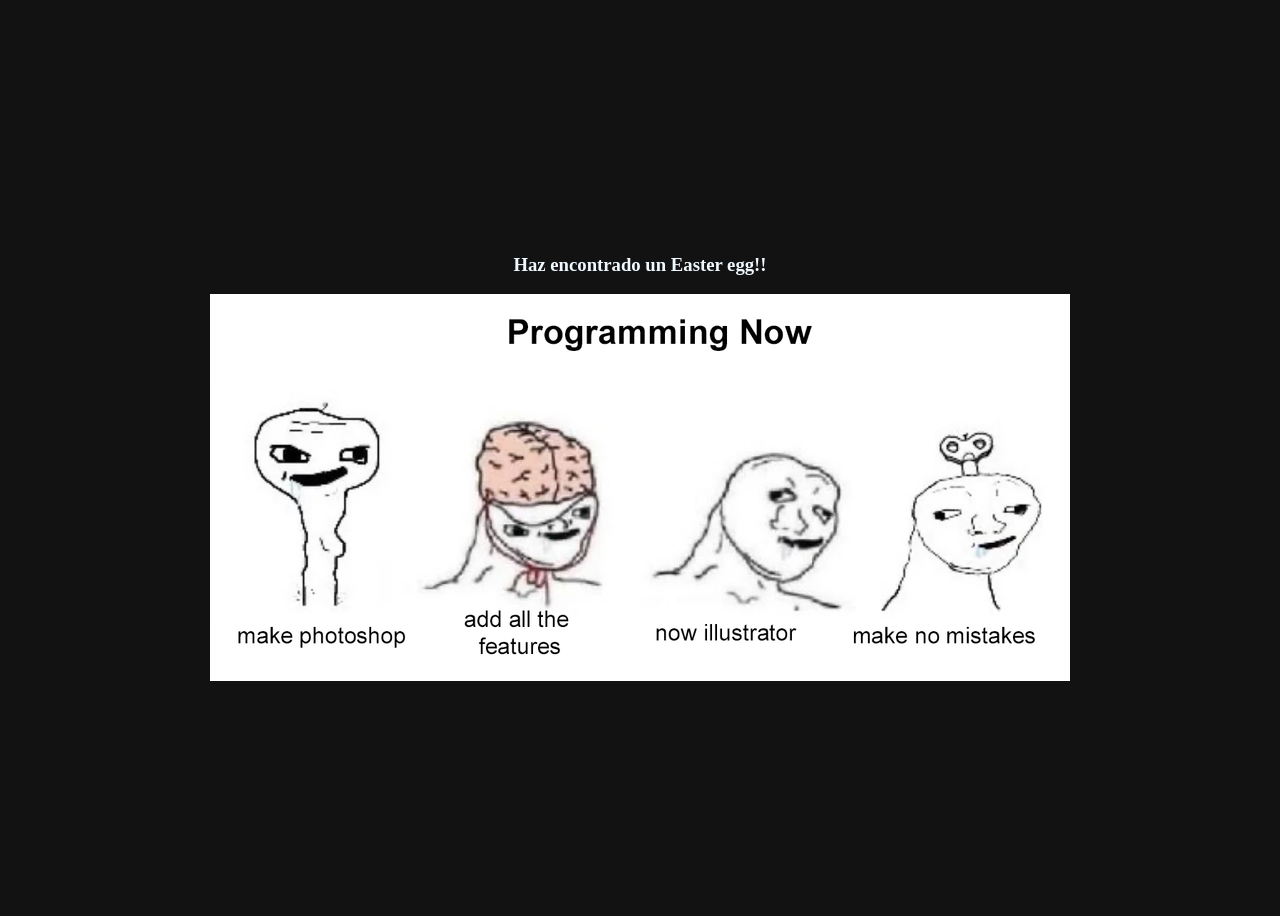
<file: eastereggs/easteregg1.htm>
<!DOCTYPE html>
<html lang="en">
<head>
    <meta charset="UTF-8">
    <meta name="viewport" content="width=device-width, initial-scale=1.0">
    <title>jejeje</title>
    <link rel="stylesheet" href="easteregg1.css">
</head>
<body>

    <div class="meme">
    <h3>Haz encontrado un <b>Easter egg!!</b></h3>

    <img src="Media/meme.png" alt=":D">
    </div>

    <audio src="Media/yeah-yeah-yeahs-heads-will-roll.mp3" autoplay loop></audio>

</body>
</html>
</file>
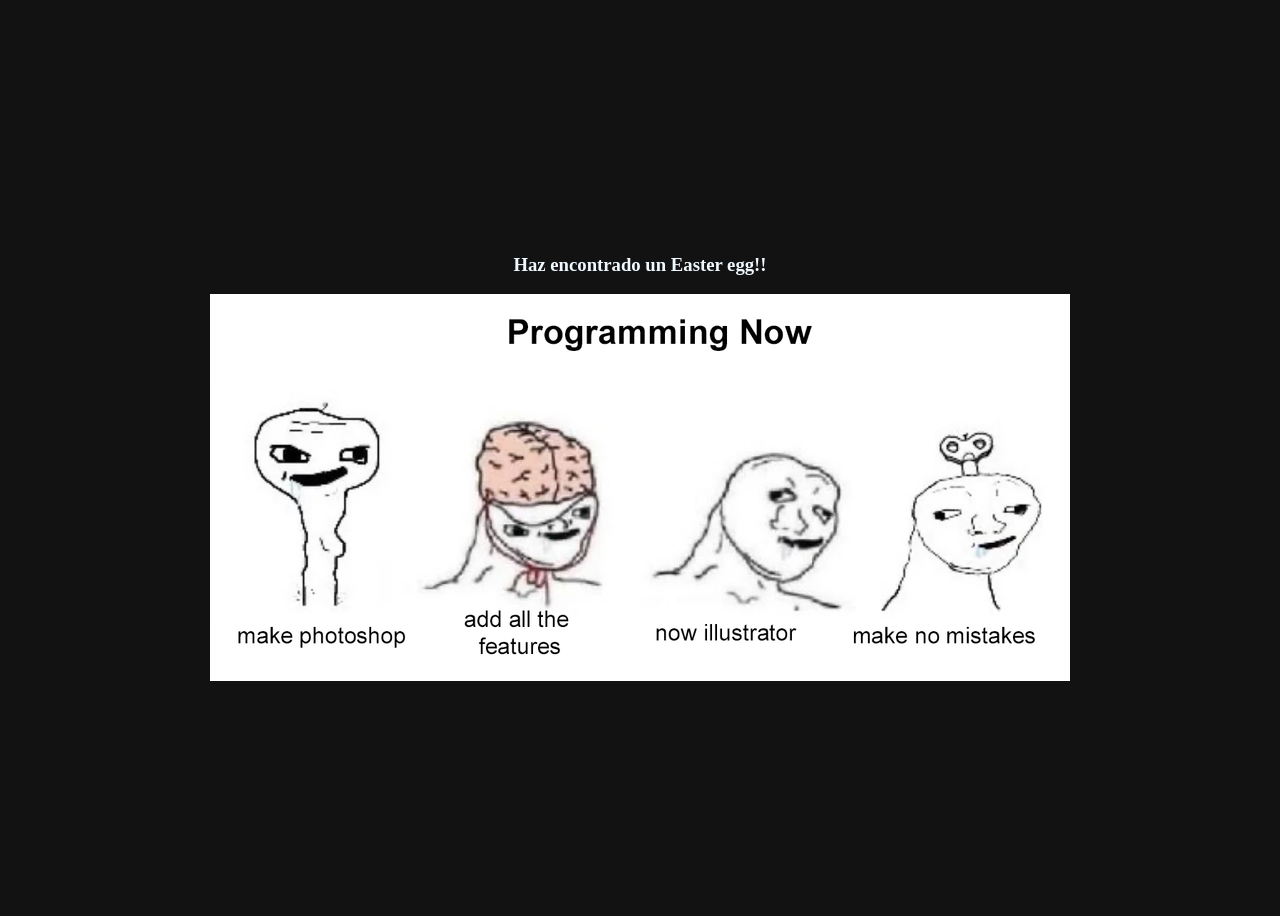
<file: eastereggs/easteregg1.html>
<!DOCTYPE html>
<html lang="en">
<head>
    <meta charset="UTF-8">
    <meta name="viewport" content="width=device-width, initial-scale=1.0">
    <title>jejeje</title>
    <link rel="stylesheet" href="easteregg1.css">
</head>
<body>

    <div class="meme">
    <h3>Haz encontrado un <b>Easter egg!!</b></h3>

    <img src="Media/meme.png" alt=":D">
    </div>

    <audio src="Media/yeah-yeah-yeahs-heads-will-roll.mp3" autoplay loop></audio>

</body>
</html>
</file>
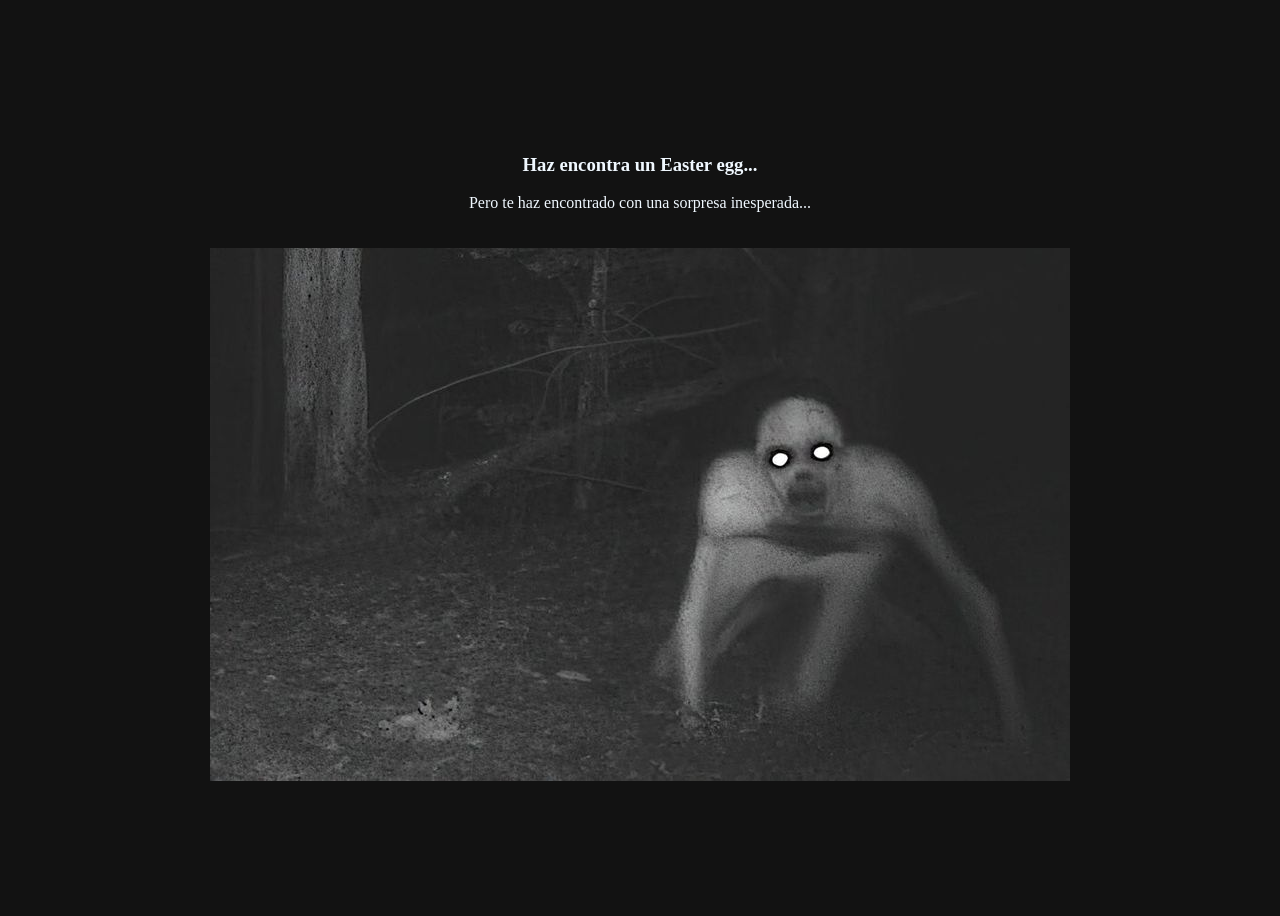
<file: eastereggs/easteregg2.htm>
<!DOCTYPE html>
<html lang="en">
<head>
    <meta charset="UTF-8">
    <meta name="viewport" content="width=device-width, initial-scale=1.0">
    <title>...</title>
    <link rel="stylesheet" href="easteregg2.css">
</head>
<body>

    <!-- No deberias estar aqui -->

    <div class="rake">
    <h3>Haz encontra un Easter egg...</h3>
    Pero te haz encontrado con una sorpresa inesperada...
    <br><br><br> 

    <img src="Media/rake.jpg" alt="?" title="??">
    </div>

    <audio src="Media/rake-scream-remastered.mp3" autoplay id="screamer"></audio>
    <audio src="Media/scary-sound-sfx-never-forgive-me.mp3" autoplay loop id="ghostlyWhispering"></audio>

    <script src="easteregg2.js"></script>
    
</body>
</html>
</file>
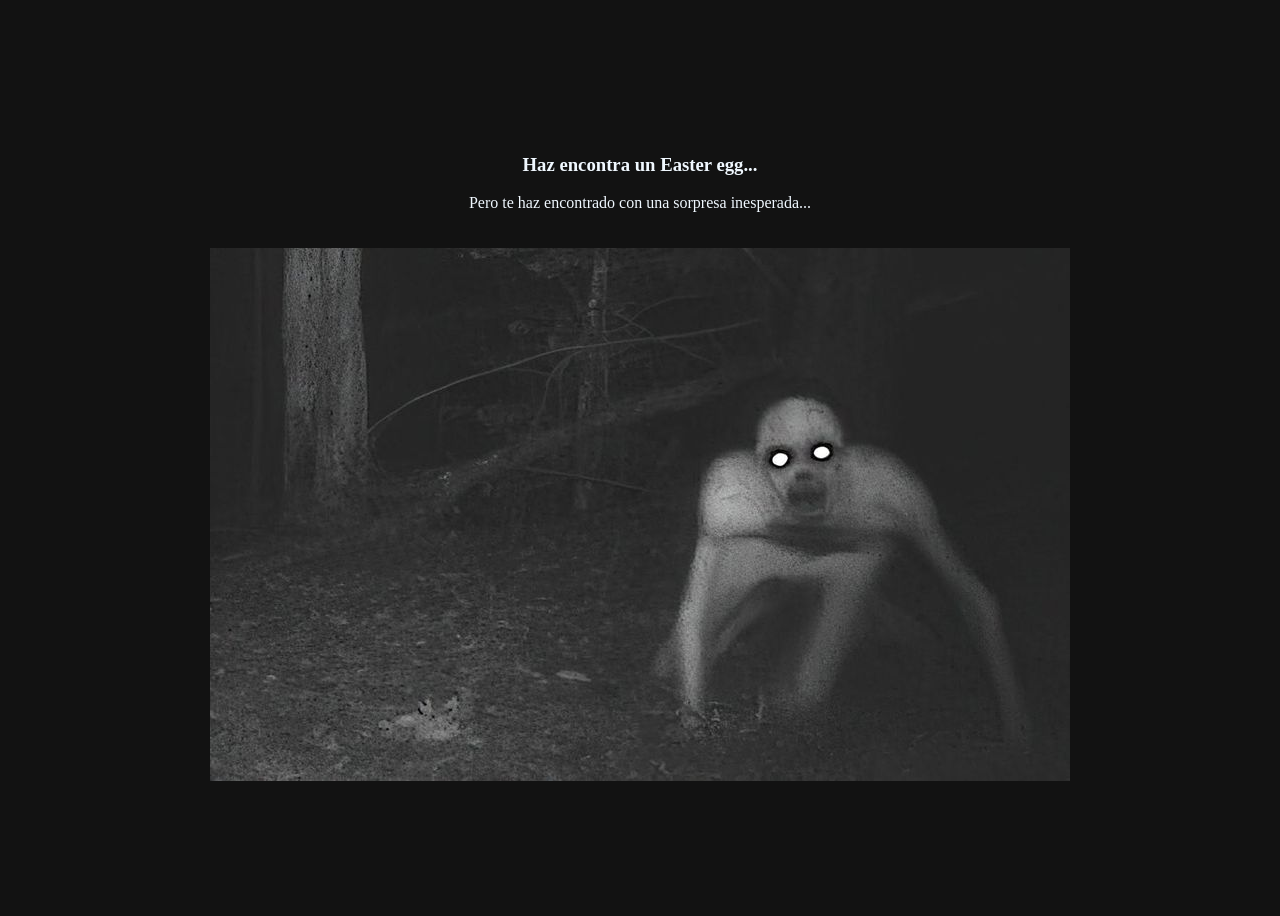
<file: eastereggs/easteregg2.html>
<!DOCTYPE html>
<html lang="en">
<head>
    <meta charset="UTF-8">
    <meta name="viewport" content="width=device-width, initial-scale=1.0">
    <title>...</title>
    <link rel="stylesheet" href="easteregg2.css">
</head>
<body>

    <!-- No deberias estar aqui -->

    <div class="rake">
    <h3>Haz encontra un Easter egg...</h3>
    Pero te haz encontrado con una sorpresa inesperada...
    <br><br><br> 

    <img src="Media/rake.jpg" alt="?" title="??">
    </div>

    <audio src="Media/rake-scream-remastered.mp3" autoplay id="screamer"></audio>
    <audio src="Media/scary-sound-sfx-never-forgive-me.mp3" autoplay loop id="ghostlyWhispering"></audio>

    <script src="easteregg2.js"></script>
    
</body>
</html>
</file>
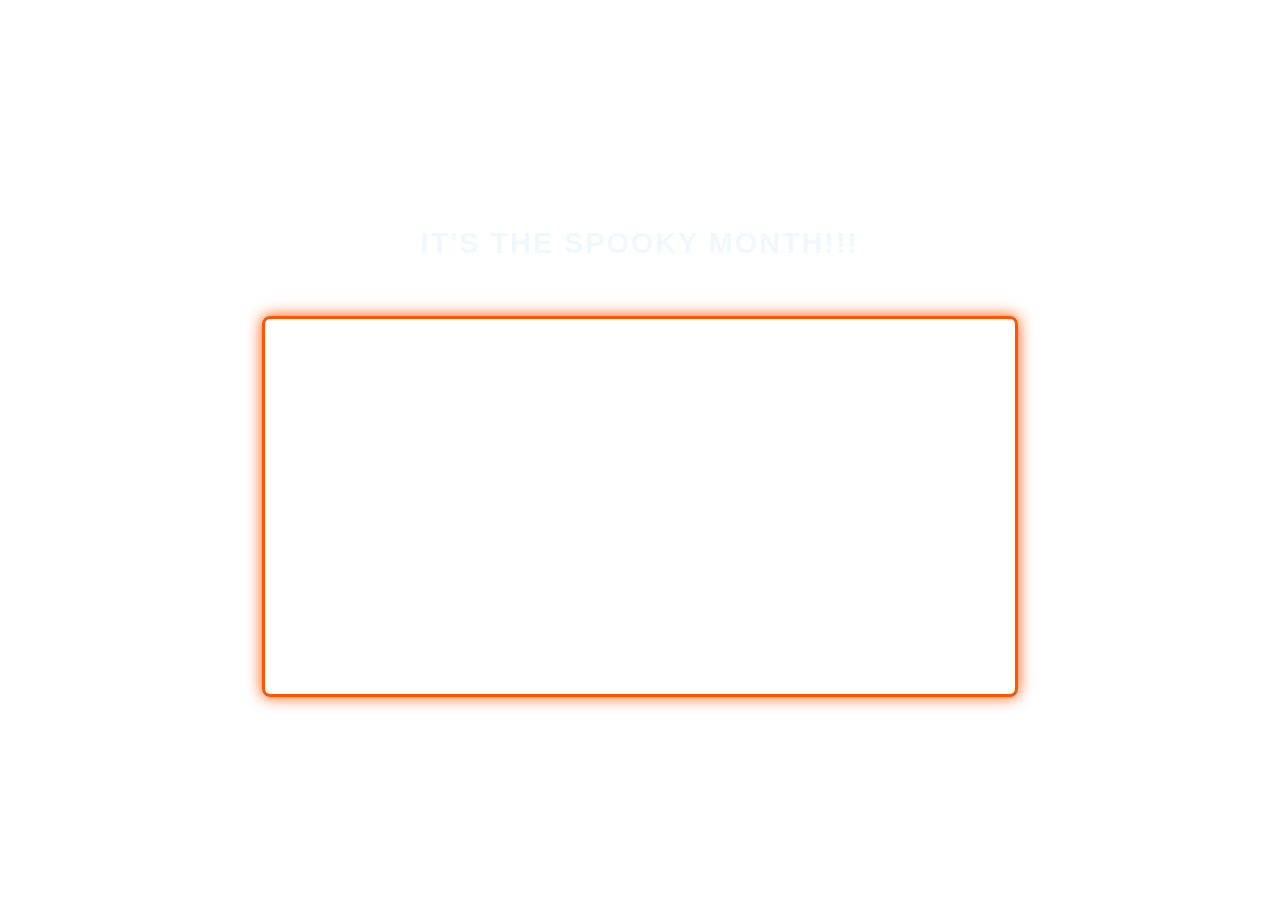
<file: eastereggs/spookyegg3.htm>
<!DOCTYPE html>
<html lang="en">
<head>
    <meta charset="UTF-8">
    <meta name="viewport" content="width=device-width, initial-scale=1.0">
    <title>SPOOOKY MOOONTH!!!</title>
    <link rel="stylesheet" href="spookyegg3.css">
</head>
<body>
   
    <div class="spooky-container">

    <h2>IT'S THE SPOOKY MONTH!!!</h2> <br><br>

    <video src="Media/skid-and-pump.mp4" id="Spookymonth" width="800" autoplay loop></video>
    </div>
    <audio src="Media/Scary Swings.mp3" autoplay loop id="scarySwings"></audio>

    <script src="spookyegg3.js"></script>
</body>
</html>
</file>
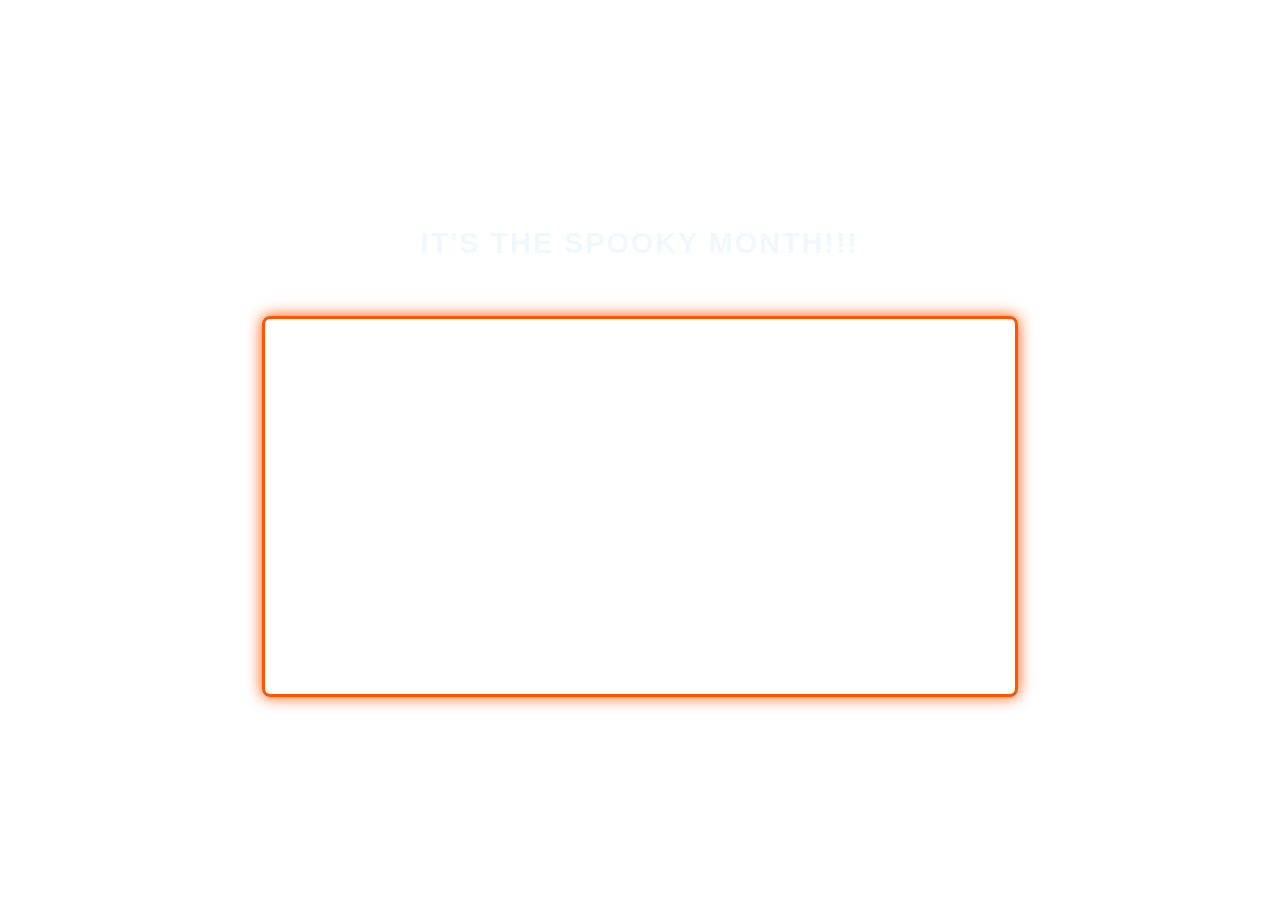
<file: eastereggs/spookyegg3.html>
<!DOCTYPE html>
<html lang="en">
<head>
    <meta charset="UTF-8">
    <meta name="viewport" content="width=device-width, initial-scale=1.0">
    <title>SPOOOKY MOOONTH!!!</title>
    <link rel="stylesheet" href="spookyegg3.css">
</head>
<body>
   
    <div class="spooky-container">

    <h2>IT'S THE SPOOKY MONTH!!!</h2> <br><br>

    <video src="Media/skid-and-pump.mp4" id="Spookymonth" width="800" autoplay loop></video>
    </div>
    <audio src="Media/Scary Swings.mp3" autoplay loop id="scarySwings"></audio>

    <script src="spookyegg3.js"></script>
</body>
</html>
</file>
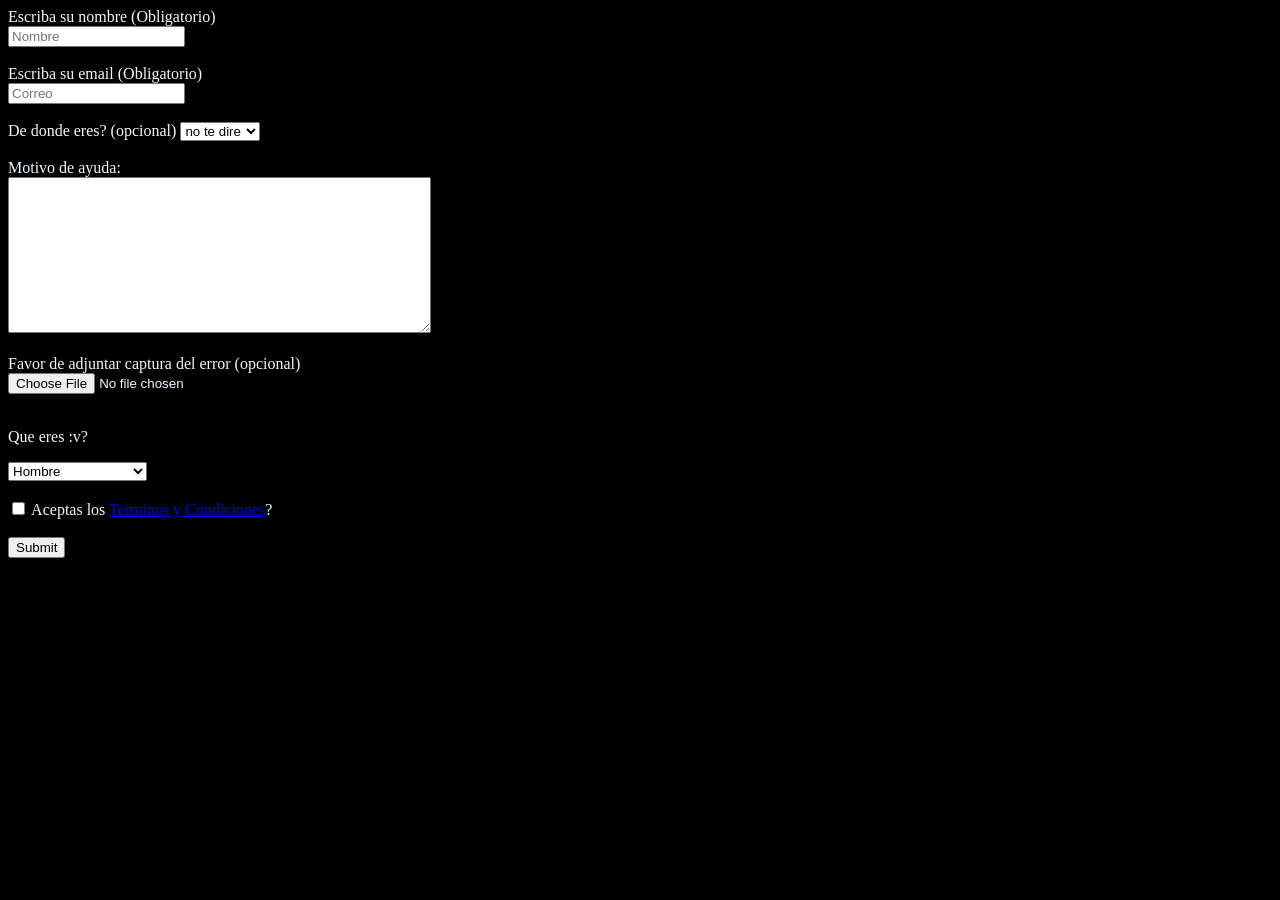
<file: SubLinks/Ayuda al cliente.htm>
<!DOCTYPE html>
<html lang="en">
<head>
    <meta charset="UTF-8">
    <meta name="viewport" content="width=device-width, initial-scale=1.0">
    <title>Sitio de ayuda</title>
</head>
<body>
    <style>
        body {
            background-color: black;
            color: aliceblue;
        }
    </style>


    <form action="https://formsubmit.co/joshdevoradordeuniversos@gmail.com" method="post" enctype="multipart/form-data">
        Escriba su nombre (Obligatorio) <br>
        <input type="text" name="nombre" placeholder="Nombre" maxlength="40" required>
        <br><br>
        Escriba su email (Obligatorio) <br>
        <input type="email" name="correo" placeholder="Correo" maxlength="100" required>
        <br><br>
        
        De donde eres? (opcional)
        <select name="pais" id="pais">
            <option value="ninguno">no te dire</option>
            <option value="mexico">Mexico</option>
            <option value="argentina">Argentina</option>
            <option value="chile">Chile</option>
            <option value="peru">Peru</option>
        </select>
        <br><br>

         Motivo de ayuda:
        <br>
        <textarea name="informe" id="informe" cols="50" rows="10"></textarea>
        <br><br>

        <label for="evidencia">Favor de adjuntar captura del error (opcional)</label><br>
        <input type="file" name="evidencia" id="evidencia" accept="image/*"><br><br>
        

        <p>Que eres :v?</p>

        <select name="genero" id="genero">
            <option value="hombre">Hombre</option>
            <option value="mujer">Mujer</option>
            <option value="gay">Gay</option>
            <option value="furro">Furro</option>
            <option value="IA">Inteligencia artificial</option>
            <option value="bisexual">Bisexual</option>
            <option value="transexual">Transexual</option>
            <option value="pansexual">Pansexual</option>
        </select>
        <br><br>

        <label for="">
        <input type="checkbox" name="terminos" required> Aceptas los <a href="Terminos y Condiciones.htm">Terminos y Condiciones</a>?
        </label>

        <br><br>
        <input type="submit">
    </form>  
    
</body>
</html>
</file>
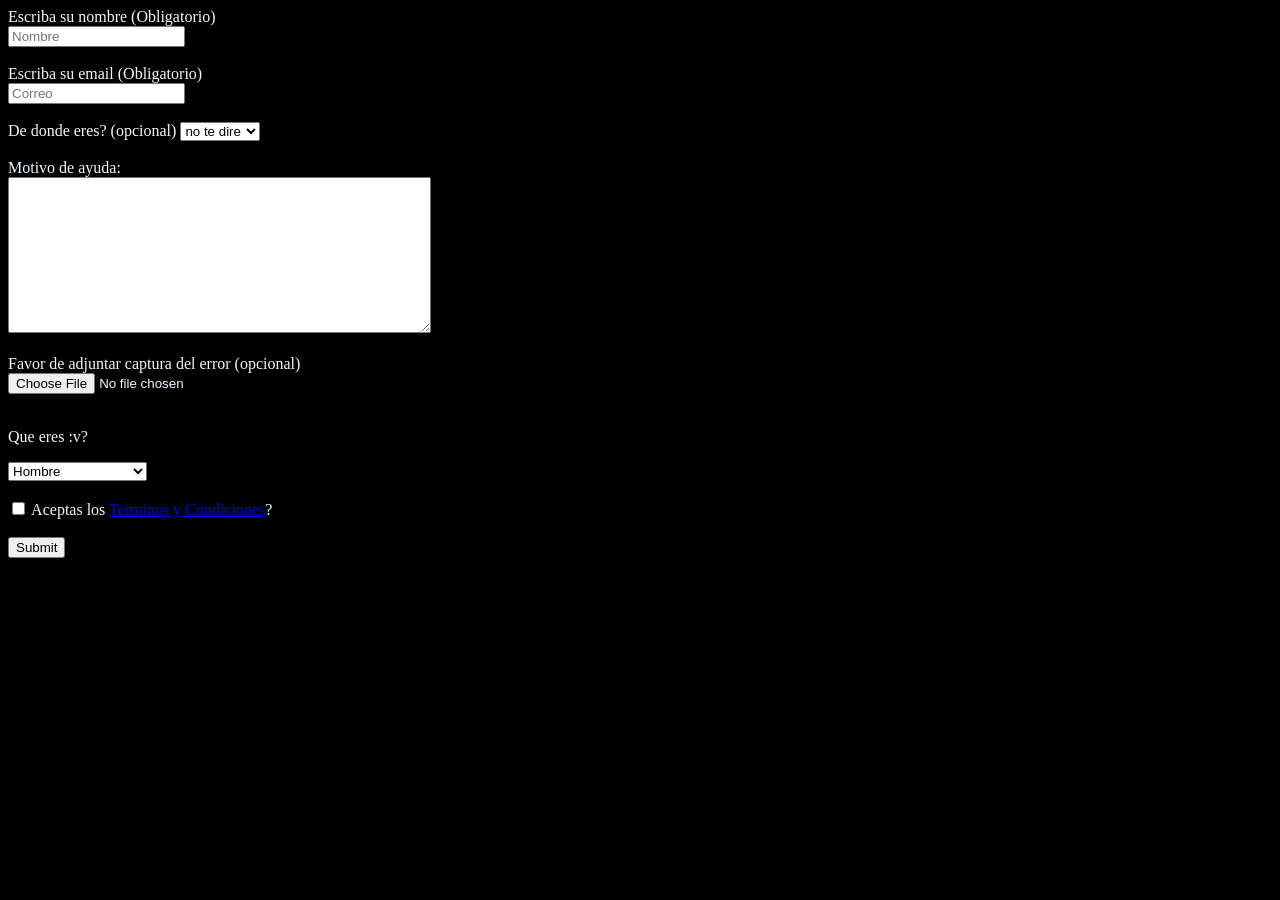
<file: SubLinks/Ayuda al cliente.html>
<!DOCTYPE html>
<html lang="en">
<head>
    <meta charset="UTF-8">
    <meta name="viewport" content="width=device-width, initial-scale=1.0">
    <title>Sitio de ayuda</title>
</head>
<body>
    <style>
        body {
            background-color: black;
            color: aliceblue;
        }
    </style>


    <form action="https://formsubmit.co/joshdevoradordeuniversos@gmail.com" method="post" enctype="multipart/form-data">
        Escriba su nombre (Obligatorio) <br>
        <input type="text" name="nombre" placeholder="Nombre" maxlength="40" required>
        <br><br>
        Escriba su email (Obligatorio) <br>
        <input type="email" name="correo" placeholder="Correo" maxlength="100" required>
        <br><br>
        
        De donde eres? (opcional)
        <select name="pais" id="pais">
            <option value="ninguno">no te dire</option>
            <option value="mexico">Mexico</option>
            <option value="argentina">Argentina</option>
            <option value="chile">Chile</option>
            <option value="peru">Peru</option>
        </select>
        <br><br>

         Motivo de ayuda:
        <br>
        <textarea name="informe" id="informe" cols="50" rows="10"></textarea>
        <br><br>

        <label for="evidencia">Favor de adjuntar captura del error (opcional)</label><br>
        <input type="file" name="evidencia" id="evidencia" accept="image/*"><br><br>
        

        <p>Que eres :v?</p>

        <select name="genero" id="genero">
            <option value="hombre">Hombre</option>
            <option value="mujer">Mujer</option>
            <option value="gay">Gay</option>
            <option value="furro">Furro</option>
            <option value="IA">Inteligencia artificial</option>
            <option value="bisexual">Bisexual</option>
            <option value="transexual">Transexual</option>
            <option value="pansexual">Pansexual</option>
        </select>
        <br><br>

        <label for="">
        <input type="checkbox" name="terminos" required> Aceptas los <a href="Terminos y Condiciones.htm">Terminos y Condiciones</a>?
        </label>

        <br><br>
        <input type="submit">
    </form>  
    
</body>
</html>
</file>
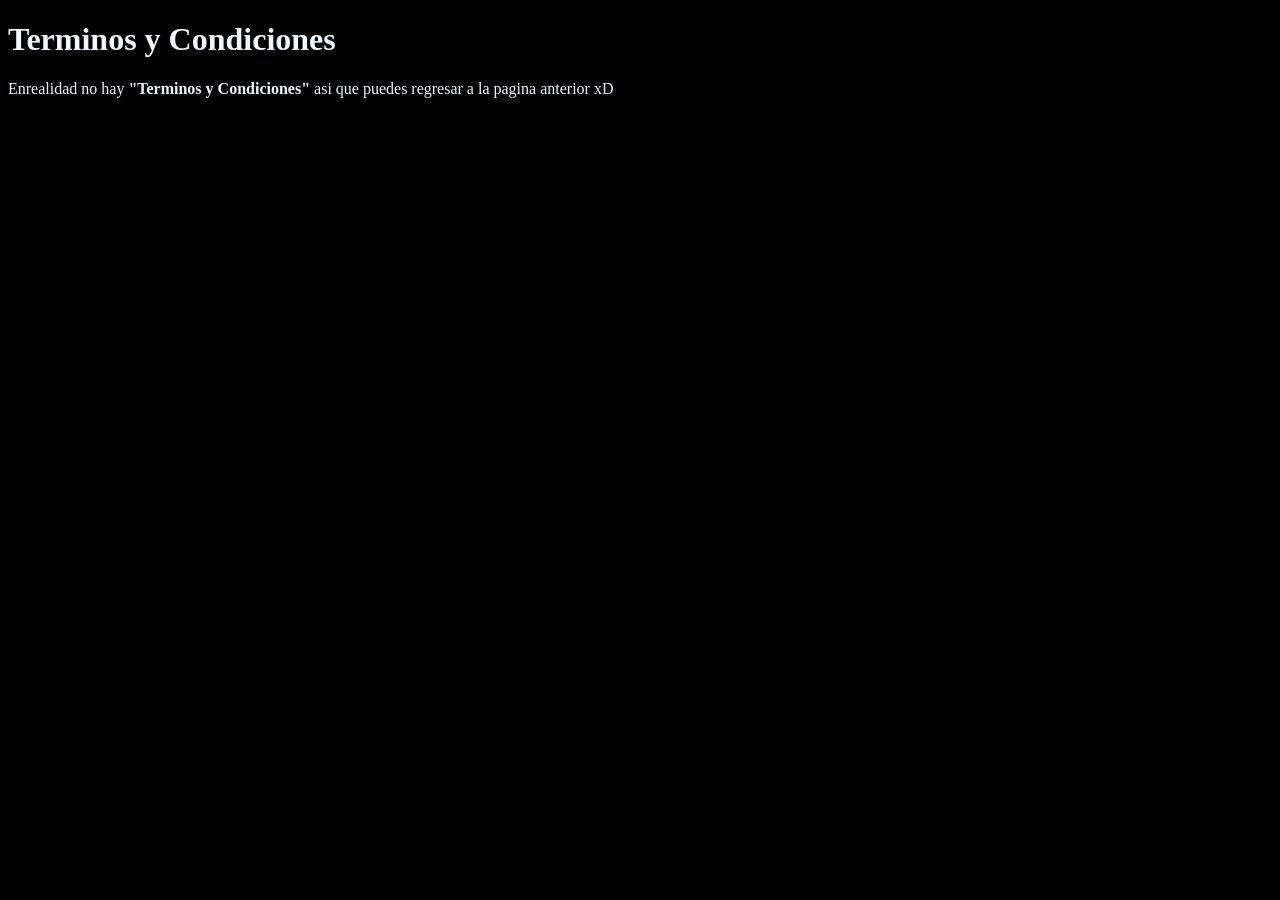
<file: SubLinks/Terminos y Condiciones.htm>
<!DOCTYPE html>
<html lang="en">
<head>
    <meta charset="UTF-8">
    <meta name="viewport" content="width=device-width, initial-scale=1.0">
    <title>Terminos y Condiciones</title>
</head>
<body>
    <style>
        body {
            background-color: black;
            color: aliceblue;
        }
    </style>
    
    <h1>Terminos y Condiciones</h1>

    <p>Enrealidad no hay <b>"Terminos y Condiciones"</b> asi que puedes regresar a la pagina anterior xD</p>
    
</body>
</html>
</file>
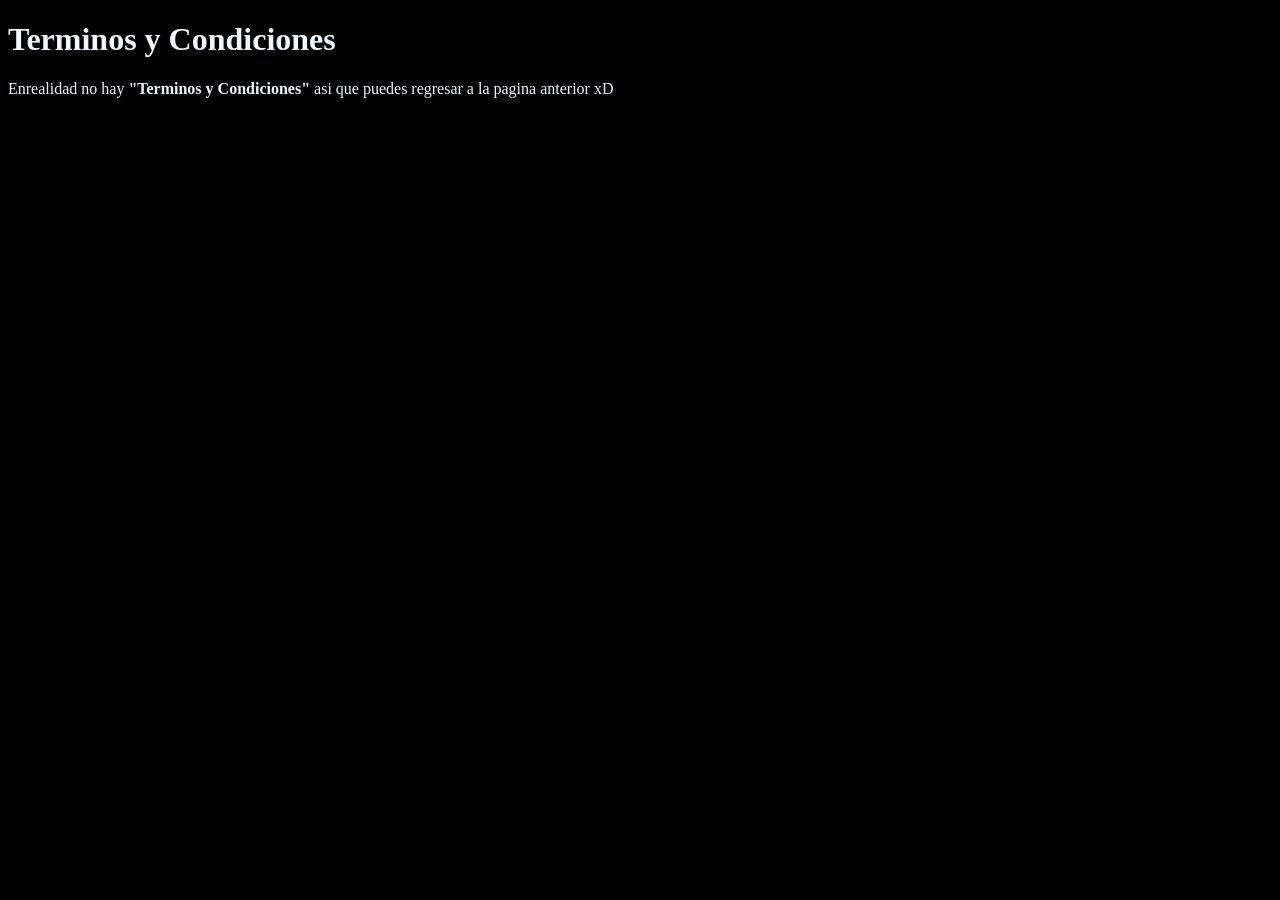
<file: SubLinks/Terminos y Condiciones.html>
<!DOCTYPE html>
<html lang="en">
<head>
    <meta charset="UTF-8">
    <meta name="viewport" content="width=device-width, initial-scale=1.0">
    <title>Terminos y Condiciones</title>
</head>
<body>
    <style>
        body {
            background-color: black;
            color: aliceblue;
        }
    </style>
    
    <h1>Terminos y Condiciones</h1>

    <p>Enrealidad no hay <b>"Terminos y Condiciones"</b> asi que puedes regresar a la pagina anterior xD</p>
    
</body>
</html>
</file>
<file: eastereggs/easteregg1.css>
body {
    background-color: #121212;
    color: aliceblue;
}

.meme {
    display: flex;
    flex-direction: column;
    align-items: center;
    justify-content: center;
    min-height: 100vh;
}
</file>
<file: eastereggs/easteregg2.css>
body {
    background-color: #121212;
    color: aliceblue;
}

.rake {
    display: flex;
    flex-direction: column;
    align-items: center;
    justify-content: center;
    min-height: 100vh;
}
</file>
<file: eastereggs/spookyegg3.css>
body {
    font-family: 'Segoe UI', Tahoma, Geneva, Verdana, sans-serif;
    margin: 0;
    color: aliceblue;

    animation: parpadeoFondo 0.6s ease-in-out infinite;
}

.spooky-container {
    display: flex;
    flex-direction: column;
    align-items: center;
    justify-content: center;
    min-height: 100vh;
    padding: 20px;
    box-sizing: border-box;
}

.spooky-container h2 {
    font-size: 1.8rem;
    margin-bottom: 20px;
    letter-spacing: 2px;
    text-transform: uppercase;
}

.spooky-container video {
    width: 750px;
    border: 3px solid #ff5500;
    box-shadow: 0 0 15px #ff5500;
    border-radius: 8px;

    animation: spookyFlicker 1.5s ease-in-out infinite;
}

@keyframes spookyFlicker {
    0% {
        box-shadow: 0 0 5px rgba(255, 85, 0, 0.4);
    }
    50% {
        box-shadow: 0 0 5px rgba(255, 85, 0, 0.9);
    }
    100% {
        box-shadow: 0 0 5px rgba(255, 85, 0, 0.4);
    }
}

@keyframes parpadeoFondo {
    0%, 100% {
        background-color: black;
    }
    50% {
        background-color: #ff5500;
    }
}
</file>
